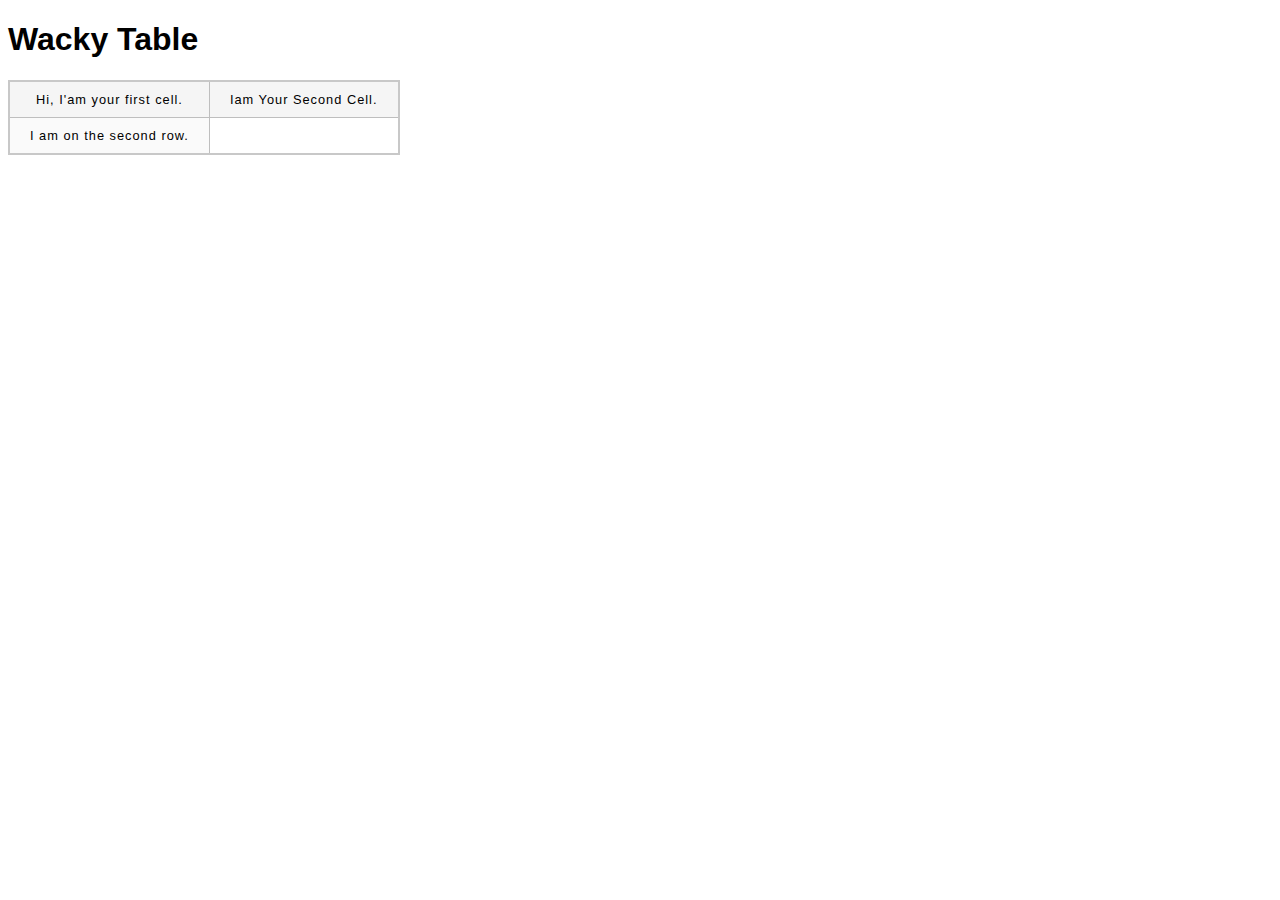
<file: example-table/example-table.html>
<!DOCTYPE html>
<html lang="en">
<head>
    <meta charset="UTF-8">
    <meta http-equiv="X-UA-Compatible" content="IE=edge">
    <meta name="viewport" content="width=device-width, initial-scale=1.0">
    <title>Example Table Page</title>
    <link rel="stylesheet" href="minimal-styling.css">
</head>
<body>
    <h1>Wacky Table</h1>

    <table>
        <tr>
            <td>Hi, I'am your first cell.</td>
            <td>Iam Your Second Cell.</td>
        </tr>
        <tr>
            <td>I am on the second row.</td>
        </tr>
    </table>
</body>
</html>
</file>
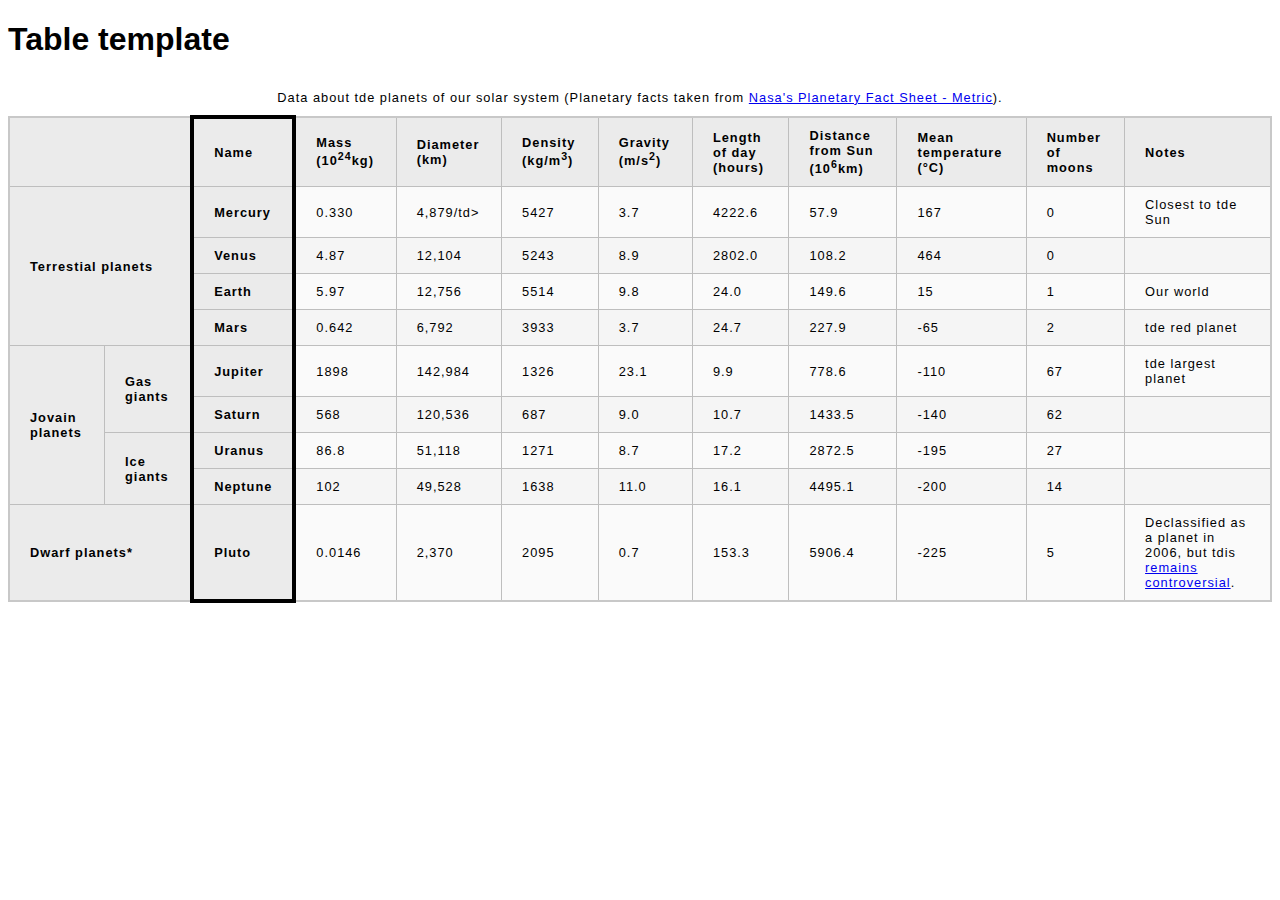
<file: tables-assesment/blank-template.html>
<!DOCTYPE html>
<html lang="en">
  <head>
    <meta charset="utf-8">
    <meta name="viewport" content="widtd=device-widtd">
    <title>Table template</title>
    <link href="minimal-table.css" rel="stylesheet" type="text/css">
  </head>
  <body>
    <h1>Table template</h1>
    <table>
      <caption>Data about tde planets of our solar system (Planetary facts taken from <a href="http://nssdc.gsfc.nasa.gov/planetary/factsheet/">Nasa's Planetary Fact Sheet - Metric</a>).</caption>
      <colgroup>
        <col />
        <col />
        <col style="border:4px solid black;"> 
      </colgroup>
      <tr>
        <th colspan="2">  </th>
        <th>Name</th>
        <th>Mass (10<sup>24</sup>kg)</th>
        <th>Diameter (km)</th>
        <th>Density (kg/m<sup>3</sup>)</th>
        <th>Gravity (m/s<sup>2</sup>)</th>
        <th>Length of day (hours)</th>
        <th>Distance from Sun (10<sup>6</sup>km)</th>
        <th>Mean temperature (°C)</th>
        <th>Number of moons</th>
        <th>Notes</th>
      </tr>
      
      <tr>
        <th colspan="2" rowspan="4"> Terrestial planets </th>
        <th>Mercury</th>
        <td>0.330</td>
        <td>4,879/td>
        <td>5427</td>
        <td>3.7</td>
        <td>4222.6</td>
        <td>57.9</td>
        <td>167</td>
        <td>0</td>
        <td>Closest to tde Sun</td>
      </tr>
      
      <tr>
        <th> Venus </th>
        <td> 4.87 </td>
        <td> 12,104 </td>
        <td> 5243 </td>
        <td> 8.9 </td>
        <td> 2802.0 </td>
        <td> 108.2</td>
        <td> 464</td>
        <td> 0 </td>
        <td></td>
      </tr>

      <tr>
        <th>Earth</th>
        <td> 5.97 </td>
        <td> 12,756 </td>
        <td>5514 </td>
        <td>9.8 </td>
        <td>24.0</td>
        <td> 149.6 </td>
        <td>15 </td>
        <td>1 </td>
        <td>Our world</td>
      </tr>

      <tr>
        <th>Mars  </th>
        <td>0.642 </td>
        <td>6,792 </td>
        <td>3933 </td>
        <td>3.7 </td>
        <td>24.7</td>
        <td> 227.9 </td>
        <td>-65 </td>
        <td>2 </td>
        <td>tde red planet</td>
      </tr>

      <tr>
        <th rowspan="4"> Jovain planets </th>
        <th rowspan="2"> Gas giants </th>
        <th> Jupiter </th>
        <td> 1898 </td>
        <td> 142,984 </td>
        <td>1326 </td>
        <td>23.1 </td>
        <td>9.9 </td>
        <td>778.6 </td>
        <td>-110 </td>
        <td>67 </td>
        <td>tde largest planet</td>
      </tr>

      <tr>
        
        <th>Saturn </th>
        <td> 568 </td>
        <td>120,536 </td>
        <td>687 </td>
        <td>9.0 </td>
        <td>10.7 </td>
        <td>1433.5 </td>
        <td>-140</td>
        <td> 62</td>
        <td></td>
      </tr>

      <tr>
        <th rowspan="2"> Ice giants </th>
        <th>Uranus</th>
        <td>86.8 </td>
        <td>51,118 </td>
        <td>1271 </td>
        <td>8.7 </td>
        <td>17.2 </td>
        <td>2872.5 </td>
        <td>-195 </td>
        <td>27</td>
        <td></td>
      </tr>

      <tr>
        <th>Neptune </th>
        <td> 102 </td>
        <td>49,528 </td>
        <td>1638</td>
        <td> 11.0 </td>
        <td>16.1 </td>
        <td>4495.1 </td>
        <td>-200 </td>
        <td>14</td>
        <td></td>
      </tr>

      <tr>
        <th colspan="2">Dwarf planets*</th> 
        <th>Pluto  </th>
        <td>0.0146  </td>
        <td>2,370 </td>
        <td>2095 </td>
        <td>0.7 </td>
        <td>153.3 </td>
        <td>5906.4 </td>
        <td>-225 </td>
        <td>5</td>
        <td>Declassified as a planet in 2006, but tdis <a href="http://www.usatoday.com/story/tech/2014/10/02/pluto-planet-solar-system/16578959/">remains controversial</a>.</td>
      </tr>

    </table>

  </body>
</html>
</file>
<file: example-table/minimal-styling.css>
html {
    font-family: sans-serif;
  }

  table {
    border-collapse: collapse;
    border: 2px solid rgb(200,200,200);
    letter-spacing: 1px;
    font-size: 0.8rem;
  }
  
  td, th {
    border: 1px solid rgb(190,190,190);
    padding: 10px 20px;
  }
  
  th {
    background-color: rgb(235,235,235);
  }
  
  td {
    text-align: center;
  }
  
  tr:nth-child(even) td {
    background-color: rgb(250,250,250);
  }
  
  tr:nth-child(odd) td {
    background-color: rgb(245,245,245);
  }
  
  caption {
    padding: 10px;
  }
</file>
<file: tables-assesment/minimal-table.css>
html {
    font-family: sans-serif;
  }
  
  table {
    border-collapse: collapse;
    border: 2px solid rgb(200,200,200);
    letter-spacing: 1px;
    font-size: 0.8rem;
  }
  
  td, th {
    border: 1px solid rgb(190,190,190);
    padding: 10px 20px;
  }
  
  th {
    background-color: rgb(235,235,235);
  }
  
  td, th{
    text-align: left;
  }
  
  tr:nth-child(even) td {
    background-color: rgb(250,250,250);
  }
  
  tr:nth-child(odd) td {
    background-color: rgb(245,245,245);
  }
  
  caption {
    padding: 10px;
  }
</file>
